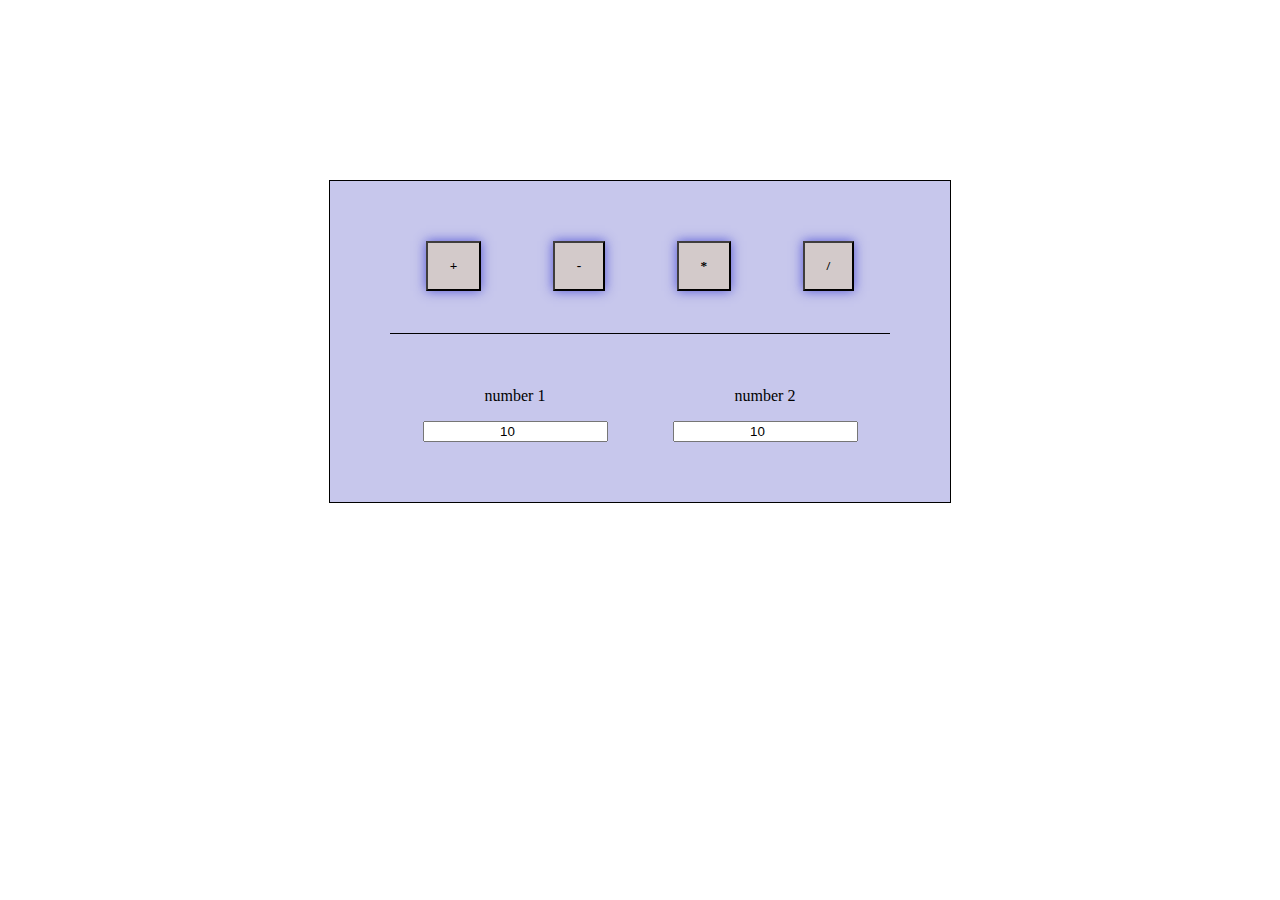
<file: Calculator final/index.html>
<!DOCTYPE html>
<html lang="en">

<head>
    <meta charset="UTF-8">
    <meta name="viewport" content="width=device-width, initial-scale=1.0">
    <meta http-equiv="X-UA-Compatible" content="ie=edge">
    <!-- обновлять страницу кажыде 5 сек -->
    <!-- <meta http-equiv="Refresh" content="5"> -->
    <link rel="stylesheet" href="css\main.css">
    <title>JS calculator</title>
</head>

<body>
    <div class="js-calculator">

        <div class="operations-buttons">
            <button>+</button>
            <button>-</button>
            <button>*</button>
            <button>/</button>
        </div>
        <!-- operations-buttons -->
        <!-- можно<div> <hr> </div> -->
        <div class="input-block">
            <div class="input-block_text">
                <p>number 1</p>
                <input id="input-value1" type="number" value="10">
            </div>
            <!-- input-block_text -->
            <div class="input-block_text">
                <p>number 2</p>
                <input id="input-value2" type="number" value="10">
            </div>
            <!-- input-block_text -->
        </div>
        <!-- input-block -->

    </div>
    <!-- js-calculator -->
    <script src="js\script.js">

    </script>
    <!-- <script src="js\test.js"></script> -->
</body>

</html>
</file>
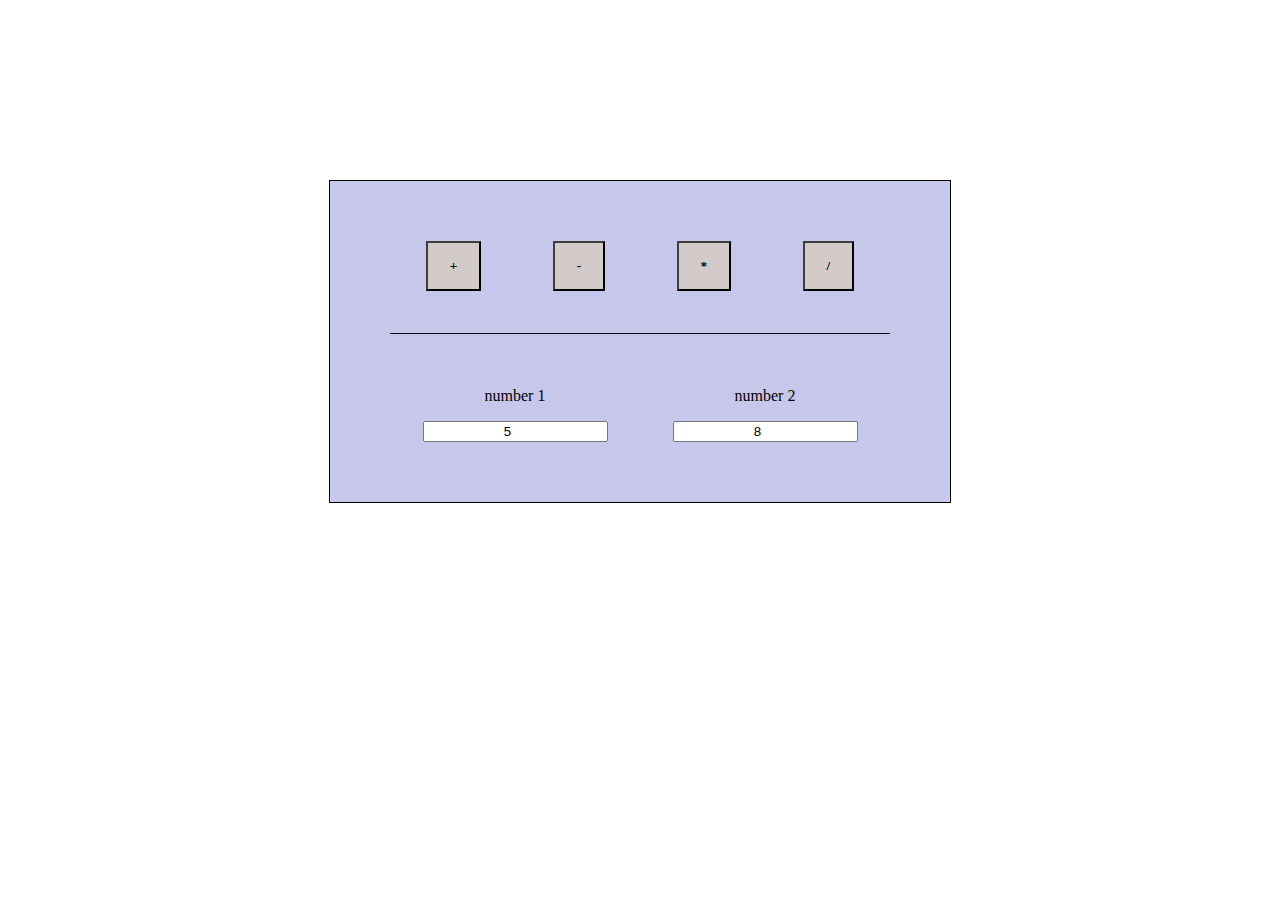
<file: lesson-15 Calculator HTML+CSS+JS (functions)/index.html>
<!DOCTYPE html>
<html lang="en">

<head>
    <meta charset="UTF-8">
    <meta name="viewport" content="width=device-width, initial-scale=1.0">
    <meta http-equiv="X-UA-Compatible" content="ie=edge">
    <!-- обновлять страницу кажыде 5 сек -->
    <!-- <meta http-equiv="Refresh" content="5"> -->
    <link rel="stylesheet" href="css\main.css">
    <title>JS calculator</title>
</head>

<body>
    <div class="js-calculator">

        <div class="operations-buttons">
            <button id="button-plus">+</button>
            <button id="button-minus">-</button>
            <button id="button-multiply">*</button>
            <button id="button-devide">/</button>
        </div>
        <!-- calculator-buttons -->
        <!-- можно<div> <hr> </div> -->
        <div class="input-block">
            <div class="input-block_text">
                <p>number 1</p>
                <input id="input-value1" type="number" value="5">
            </div>
            <div class="input-block_text">
                <p>number 2</p>
                <input id="input-value2" type="number" value="8">
            </div>
        </div>
        <!-- input-block -->

    </div>
    <!-- js-calculator -->
    <script src="js\script.js">

    </script>
    <!-- <script src="js\test.js"></script> -->
</body>

</html>
</file>
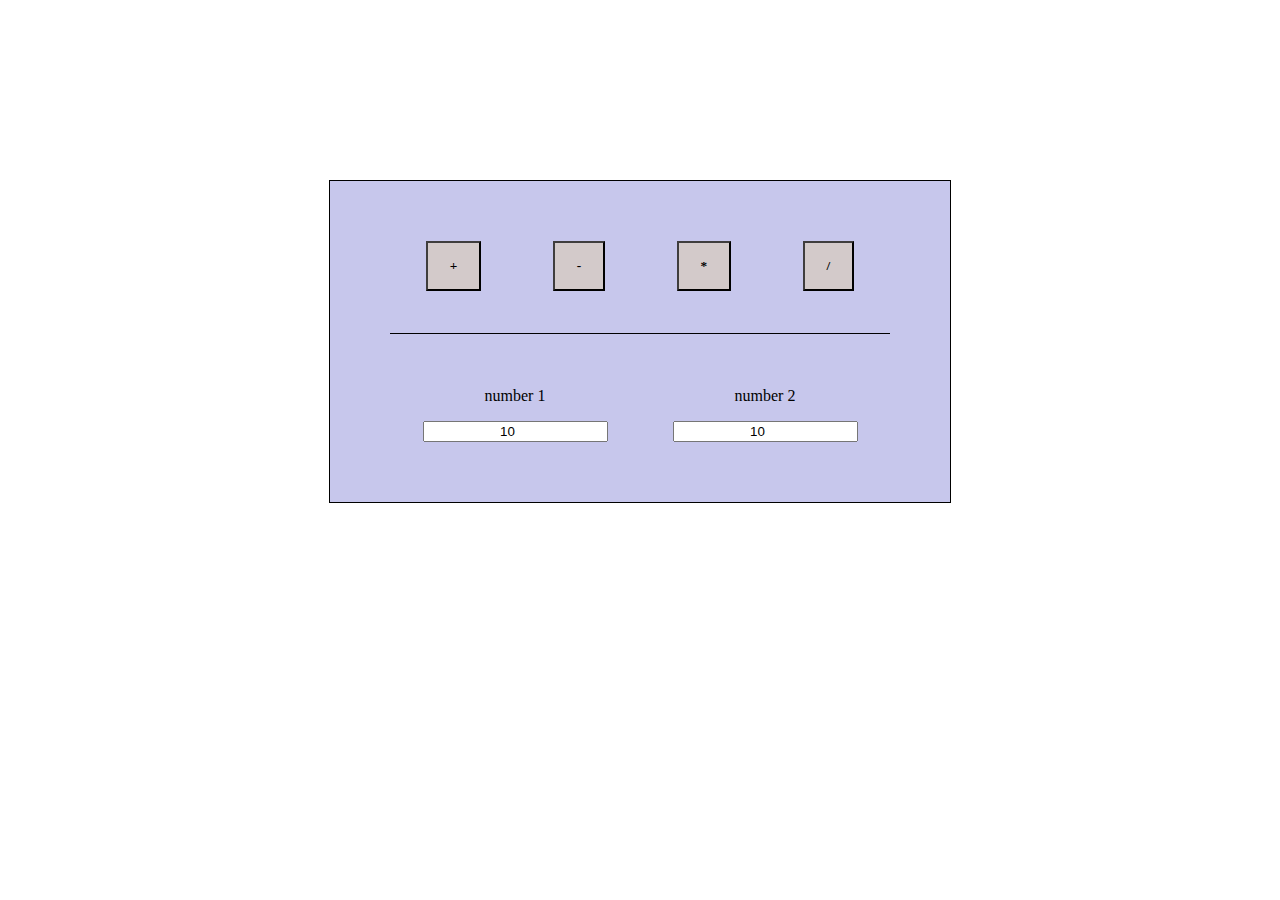
<file: lesson-16 if-else-if-else Calculator2/index.html>
<!DOCTYPE html>
<html lang="en">

<head>
    <meta charset="UTF-8">
    <meta name="viewport" content="width=device-width, initial-scale=1.0">
    <meta http-equiv="X-UA-Compatible" content="ie=edge">
    <!-- обновлять страницу кажыде 5 сек -->
    <!-- <meta http-equiv="Refresh" content="5"> -->
    <link rel="stylesheet" href="css\main.css">
    <title>JS calculator</title>
</head>

<body>
    <div class="js-calculator">

        <div class="operations-buttons">
            <button id="button-plus">+</button>
            <button id="button-minus">-</button>
            <button id="button-multiply">*</button>
            <button id="button-devide">/</button>
        </div>
        <!-- calculator-buttons -->
        <!-- можно<div> <hr> </div> -->
        <div class="input-block">
            <div class="input-block_text">
                <p>number 1</p>
                <input id="input-value1" type="number" value="10">
            </div>
            <div class="input-block_text">
                <p>number 2</p>
                <input id="input-value2" type="number" value="10">
            </div>
        </div>
        <!-- input-block -->

    </div>
    <!-- js-calculator -->
    <script src="js\script.js">

    </script>
    <!-- <script src="js\test.js"></script> -->
</body>

</html>
</file>
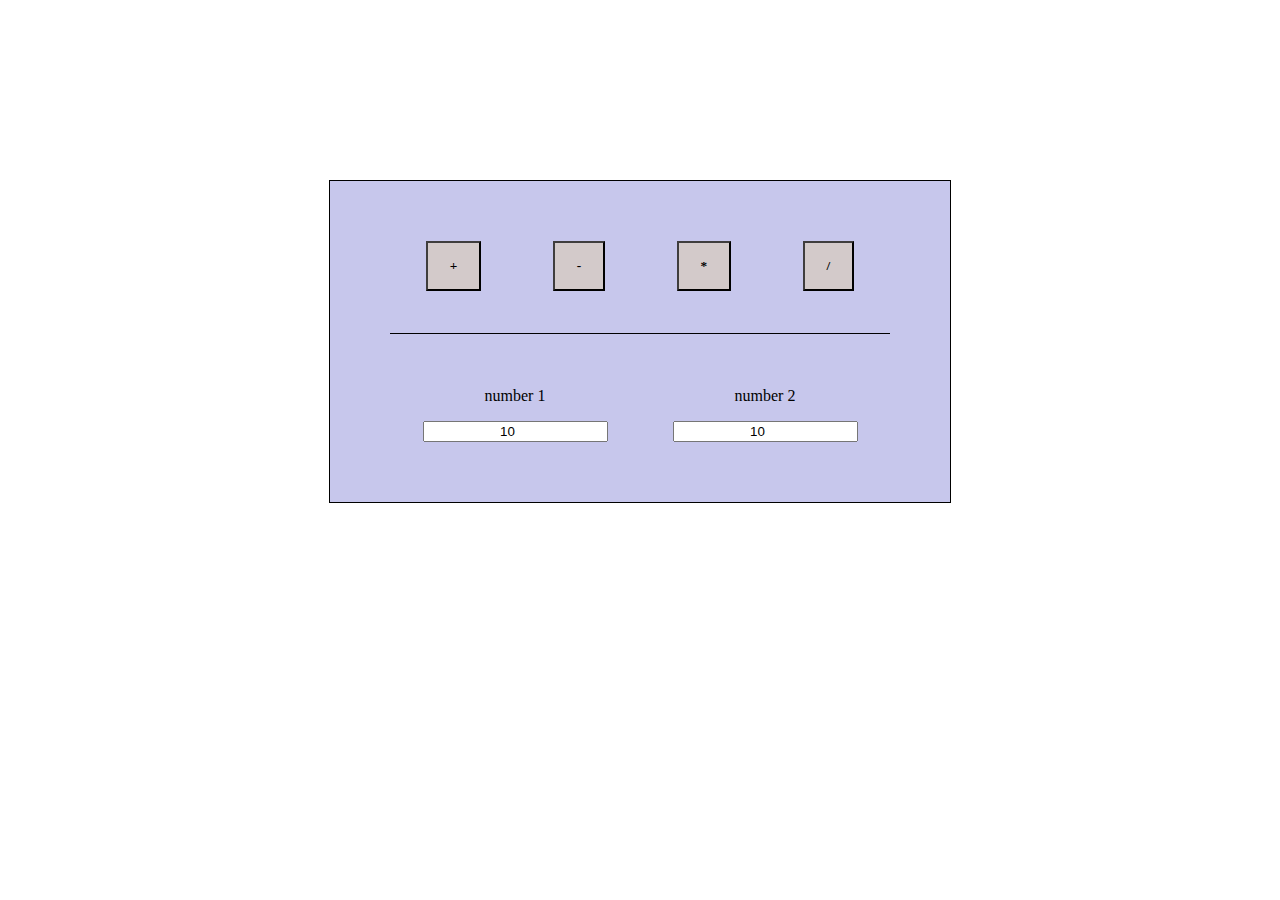
<file: lesson-17 event.currentTarget Calculator3/index.html>
<!DOCTYPE html>
<html lang="en">

<head>
    <meta charset="UTF-8">
    <meta name="viewport" content="width=device-width, initial-scale=1.0">
    <meta http-equiv="X-UA-Compatible" content="ie=edge">
    <!-- обновлять страницу кажыде 5 сек -->
    <!-- <meta http-equiv="Refresh" content="5"> -->
    <link rel="stylesheet" href="css\main.css">
    <title>JS calculator</title>
</head>

<body>
    <div class="js-calculator">

        <div class="operations-buttons">
            <button id="button-plus">+</button>
            <button id="button-minus">-</button>
            <button id="button-multiply">*</button>
            <button id="button-devide">/</button>
        </div>
        <!-- operations-buttons -->
        <!-- можно<div> <hr> </div> -->
        <div class="input-block">
            <div class="input-block_text">
                <p>number 1</p>
                <input id="input-value1" type="number" value="10">
            </div>
            <div class="input-block_text">
                <p>number 2</p>
                <input id="input-value2" type="number" value="10">
            </div>
        </div>
        <!-- input-block -->

    </div>
    <!-- js-calculator -->
    <script src="js\script.js">

    </script>
    <!-- <script src="js\test.js"></script> -->
</body>

</html>
</file>
